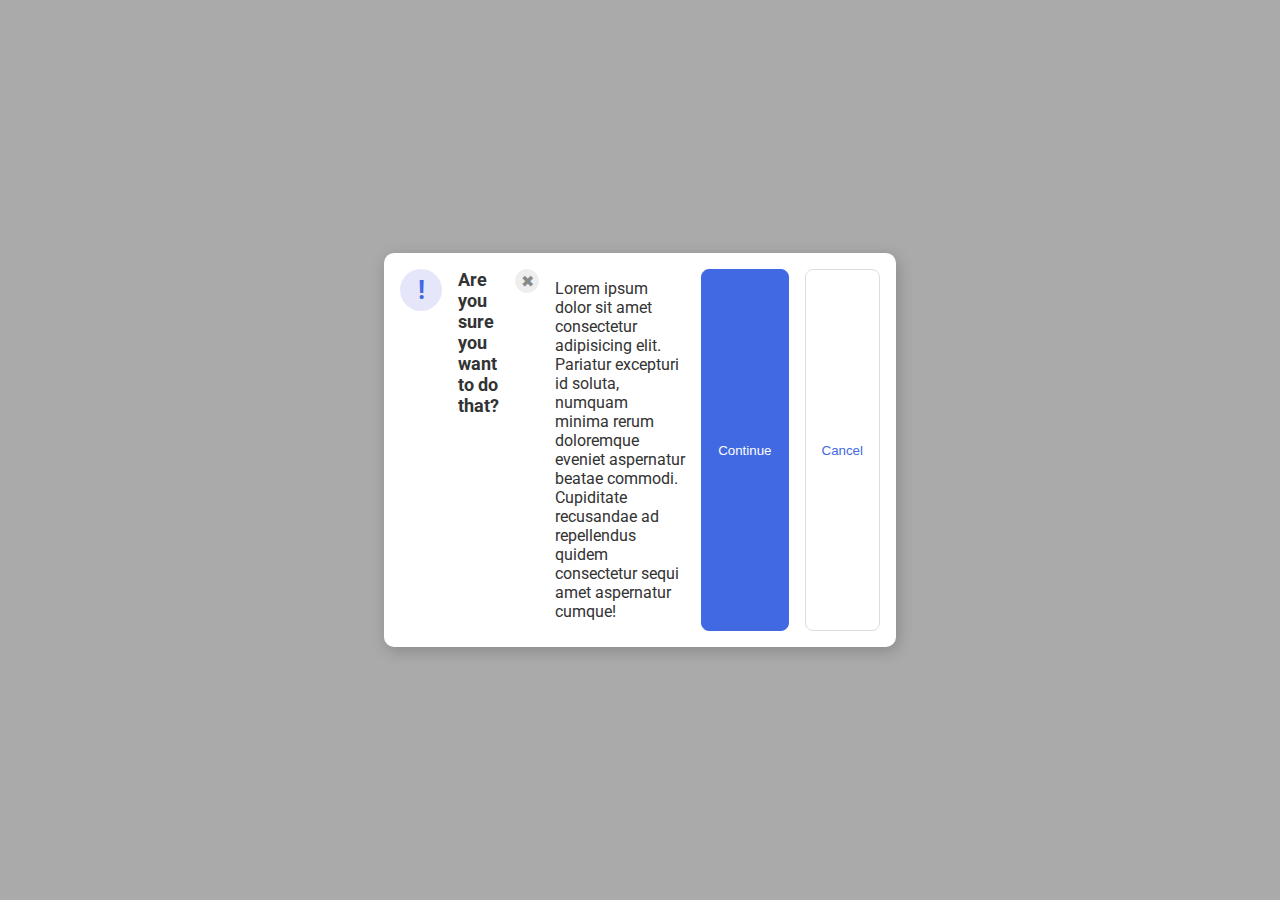
<file: foundations/flex/05-flex-modal/index.html>
<!DOCTYPE html>
<html lang="en">
  <head>
    <meta charset="UTF-8">
    <meta http-equiv="X-UA-Compatible" content="IE=edge">
    <meta name="viewport" content="width=device-width, initial-scale=1.0">
    <link rel="stylesheet" href="style.css">
    <title>Modal</title>
  </head>
  <body>
    <div class="modal">
      <div class="icon">!</div>
      <div class="header">Are you sure you want to do that?</div>
      <button class="close-button">✖</button>
      <div class="text">Lorem ipsum dolor sit amet consectetur adipisicing elit. Pariatur excepturi id soluta, numquam minima rerum doloremque eveniet aspernatur beatae commodi. Cupiditate recusandae ad repellendus quidem consectetur sequi amet aspernatur cumque!</div>
      <button class="continue">Continue</button>
      <button class="cancel">Cancel</button>
    </div>
  </body>
</html>
</file>
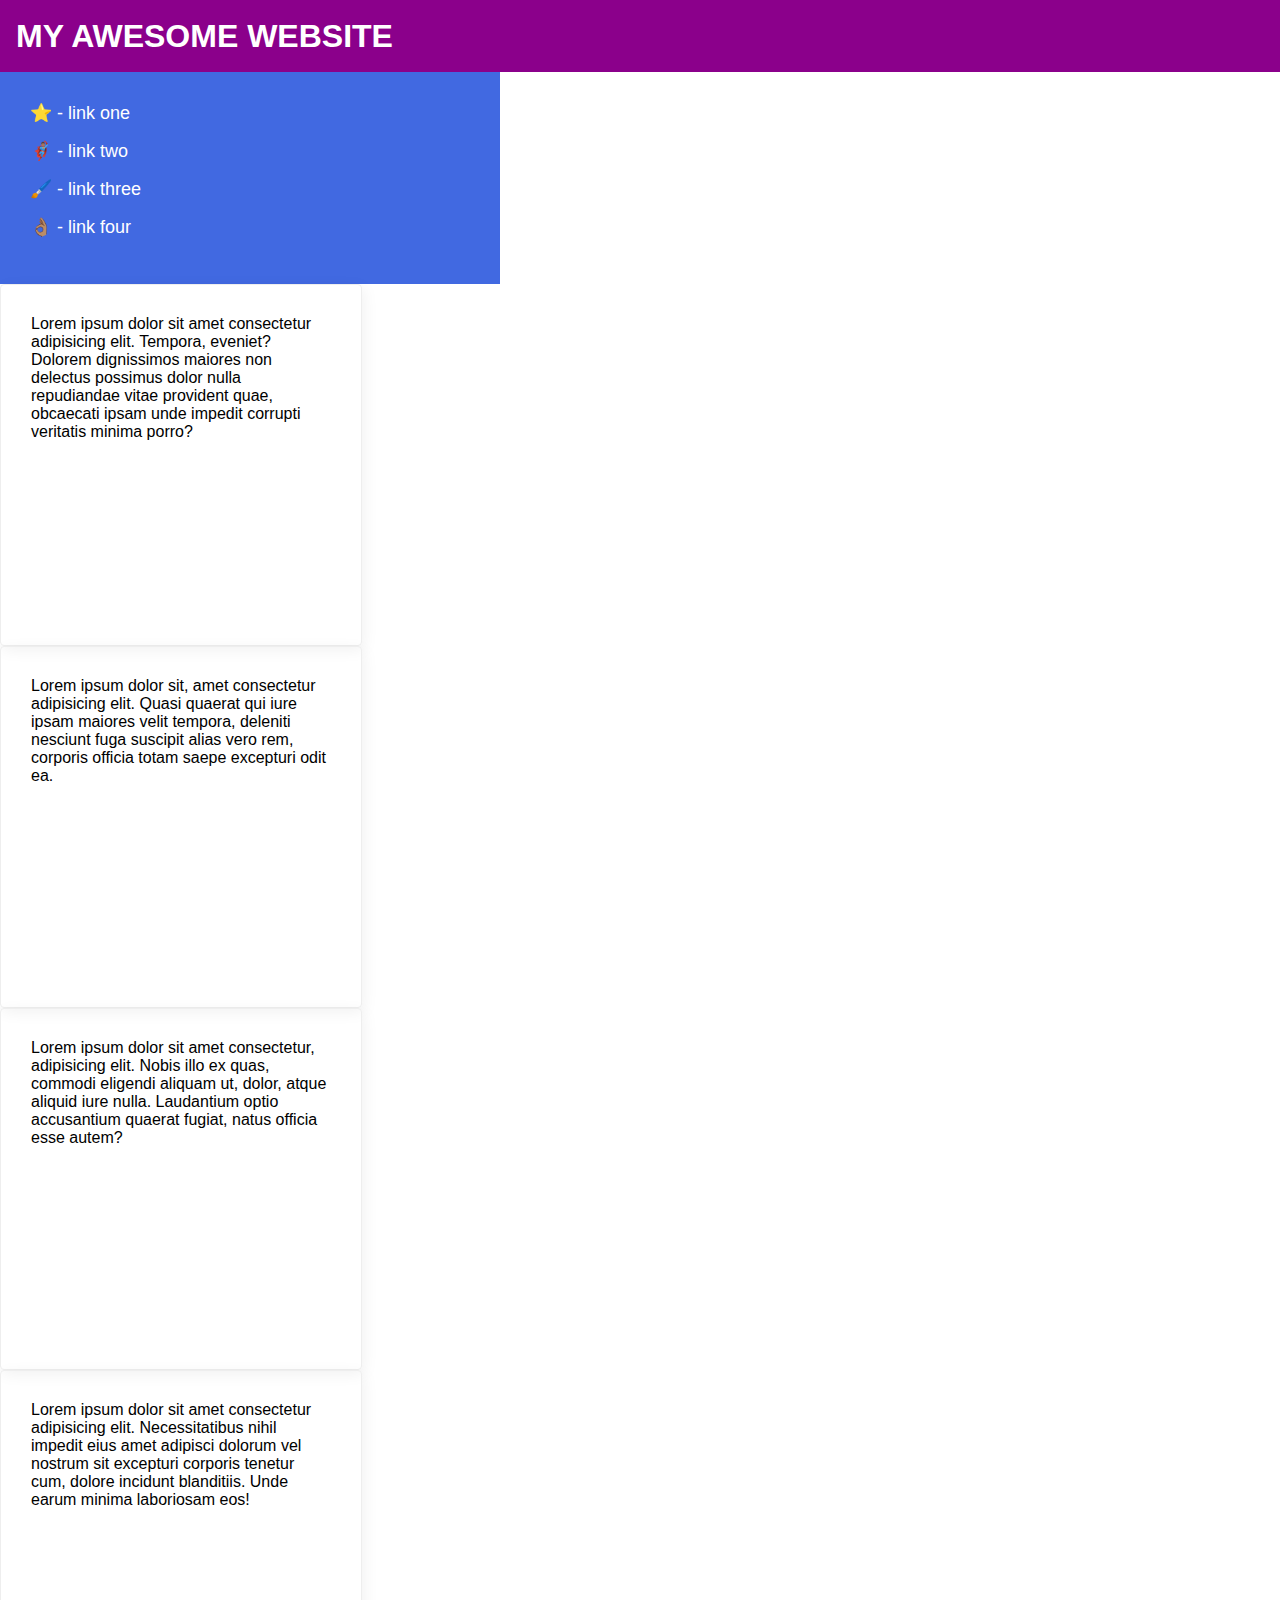
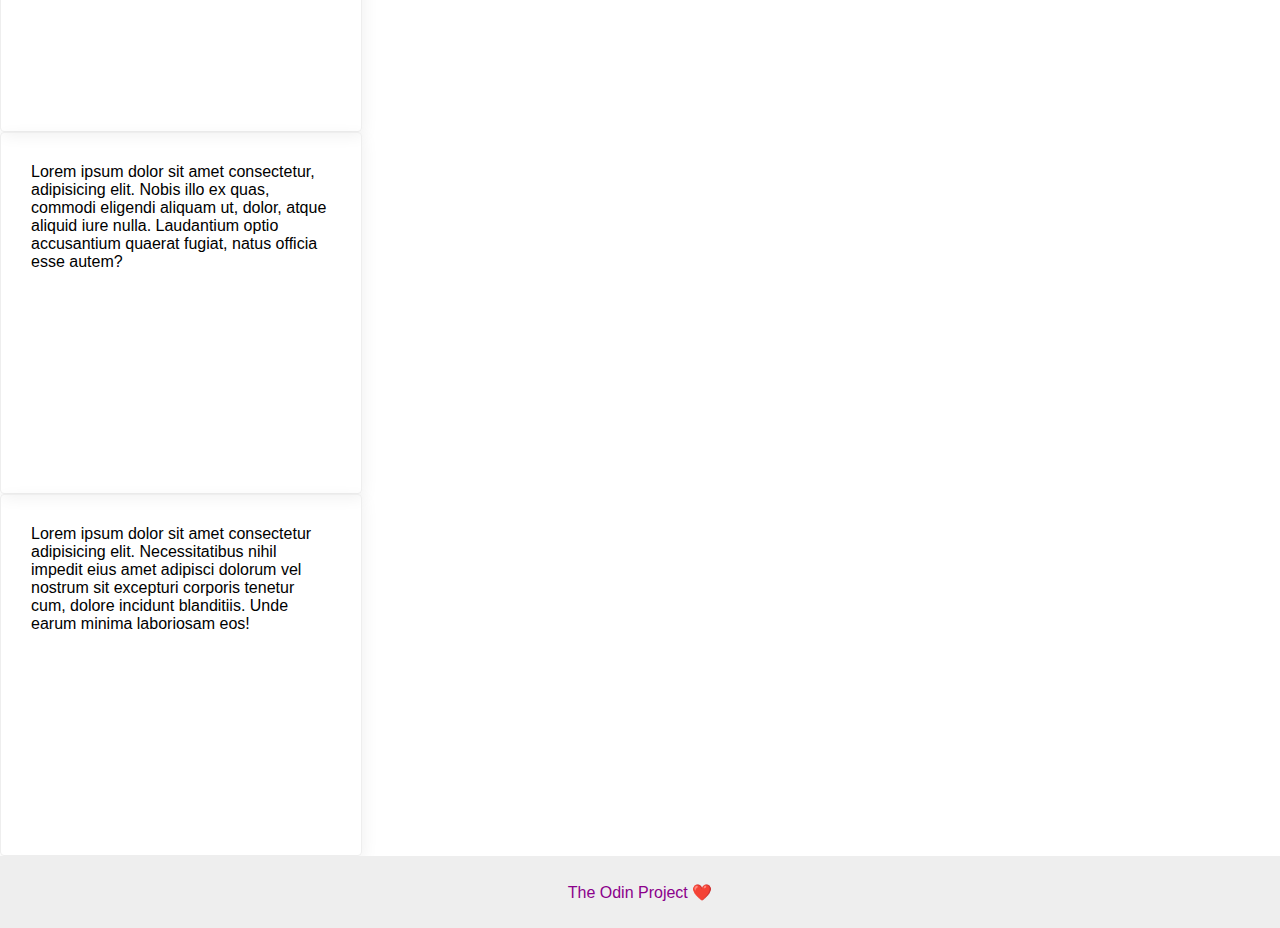
<file: foundations/flex/07-flex-layout-2/index.html>
<!DOCTYPE html>
<html lang="en">
  <head>
    <meta charset="UTF-8">
    <meta http-equiv="X-UA-Compatible" content="IE=edge">
    <meta name="viewport" content="width=device-width, initial-scale=1.0">
    <title>The Holy Grail</title>
    <link rel="stylesheet" href="style.css">
  </head>
  <body>
    <div class="header">
      MY AWESOME WEBSITE
    </div>
    
    <div class="sidebar">
      <ul>
        <li><a href="#">⭐ - link one</a></li>
        <li><a href="#">🦸🏽‍♂️ - link two</a></li>
        <li><a href="#">🖌️ - link three</a></li>
        <li><a href="#">👌🏽 - link four</a></li>
      </ul>
    </div>

    <div class="card">Lorem ipsum dolor sit amet consectetur adipisicing elit. Tempora, eveniet? Dolorem dignissimos maiores non delectus possimus dolor nulla repudiandae vitae provident quae, obcaecati ipsam unde impedit corrupti veritatis minima porro?</div>
    <div class="card">Lorem ipsum dolor sit, amet consectetur adipisicing elit. Quasi quaerat qui iure ipsam maiores velit tempora, deleniti nesciunt fuga suscipit alias vero rem, corporis officia totam saepe excepturi odit ea.</div>
    <div class="card">Lorem ipsum dolor sit amet consectetur, adipisicing elit. Nobis illo ex quas, commodi eligendi aliquam ut, dolor, atque aliquid iure nulla. Laudantium optio accusantium quaerat fugiat, natus officia esse autem?</div>
    <div class="card">Lorem ipsum dolor sit amet consectetur adipisicing elit. Necessitatibus nihil impedit eius amet adipisci dolorum vel nostrum sit excepturi corporis tenetur cum, dolore incidunt blanditiis. Unde earum minima laboriosam eos!</div>
    <div class="card">Lorem ipsum dolor sit amet consectetur, adipisicing elit. Nobis illo ex quas, commodi eligendi aliquam ut, dolor, atque aliquid iure nulla. Laudantium optio accusantium quaerat fugiat, natus officia esse autem?</div>
    <div class="card">Lorem ipsum dolor sit amet consectetur adipisicing elit. Necessitatibus nihil impedit eius amet adipisci dolorum vel nostrum sit excepturi corporis tenetur cum, dolore incidunt blanditiis. Unde earum minima laboriosam eos!</div>
    
    <div class="footer">
      The Odin Project ❤️
    </div>
  </body>
</html>
</file>
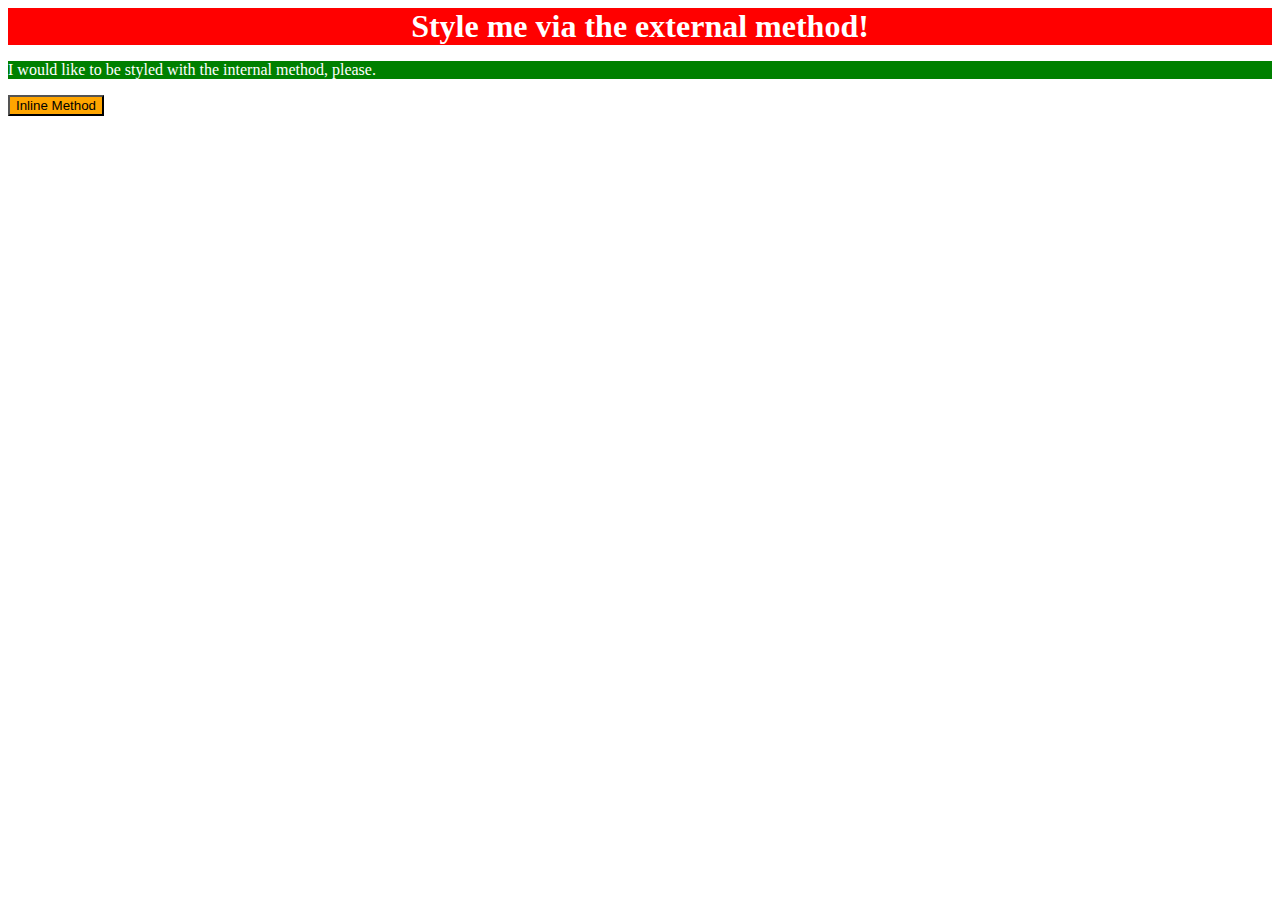
<file: foundations/intro-to-css/01-css-methods/index.html>
<!DOCTYPE html>
<html lang="en">
  <head>
    <meta charset="UTF-8">
    <meta http-equiv="X-UA-Compatible" content="IE=edge">
    <meta name="viewport" content="width=device-width, initial-scale=1.0">
    <title>Methods for Adding CSS</title>
    <link rel="stylesheet" href="./style.css">
    <style>
      p{
        color:white;
        background-color: green;
      }
    </style>
  </head>
  <body>
    <div>Style me via the external method!</div>
    <p>I would like to be styled with the internal method, please.</p>
    <button style="background-color: orange;">Inline Method</button>
  </body>
</html>
</file>
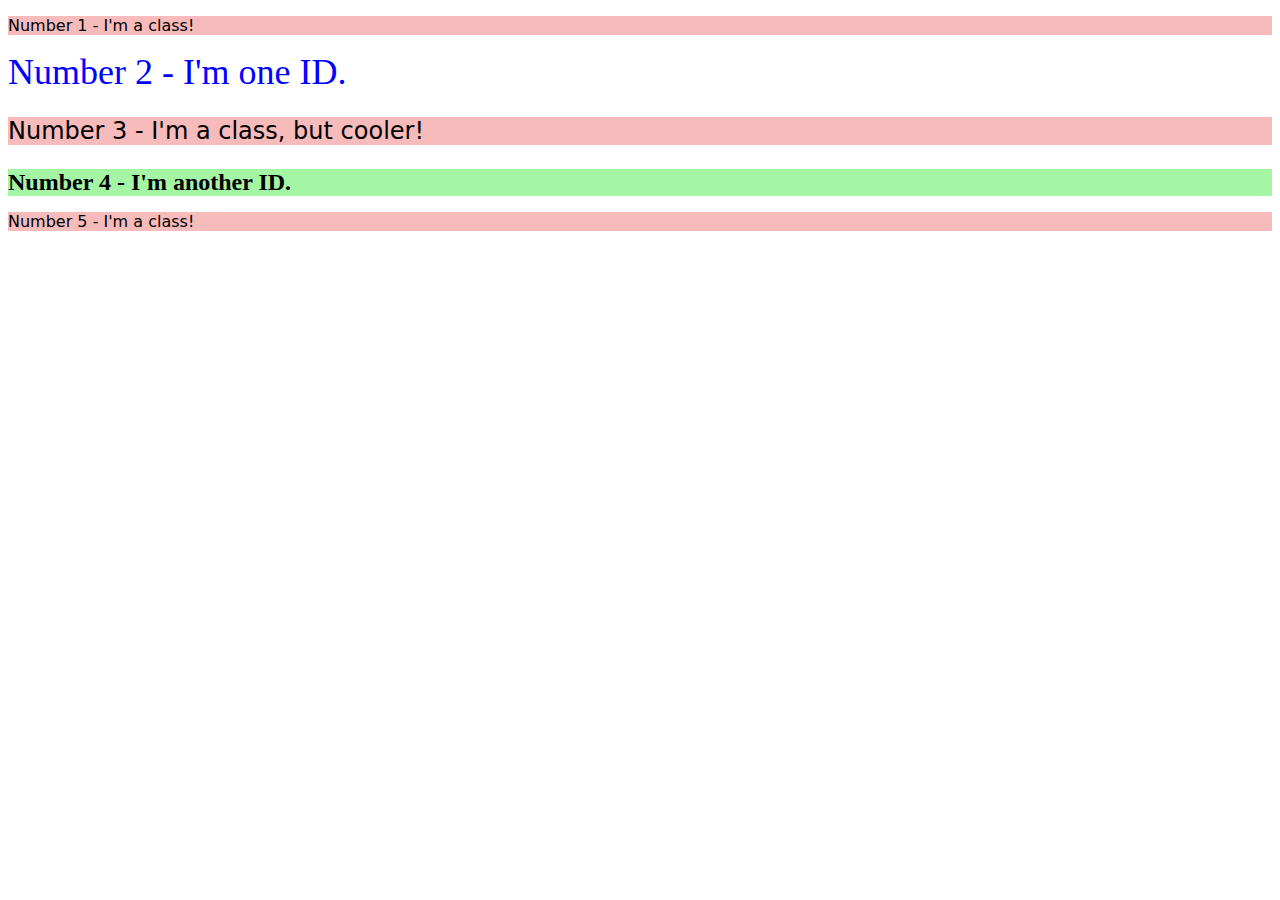
<file: foundations/intro-to-css/02-class-id-selectors/index.html>
<!DOCTYPE html>
<html lang="en">
  <head>
    <meta charset="UTF-8">
    <meta http-equiv="X-UA-Compatible" content="IE=edge">
    <meta name="viewport" content="width=device-width, initial-scale=1.0">
    <title>Class and ID Selectors</title>
    <link rel="stylesheet" href="style.css">
  </head>
  <body>
    <p class="odd">Number 1 - I'm a class!</p>
    <div id="second">Number 2 - I'm one ID.</div>
    <p class="odd" id="third">Number 3 - I'm a class, but cooler!</p>
    <div id="fourth">Number 4 - I'm another ID.</div>
    <p class="odd">Number 5 - I'm a class!</p>
  </body>
</html>
</file>
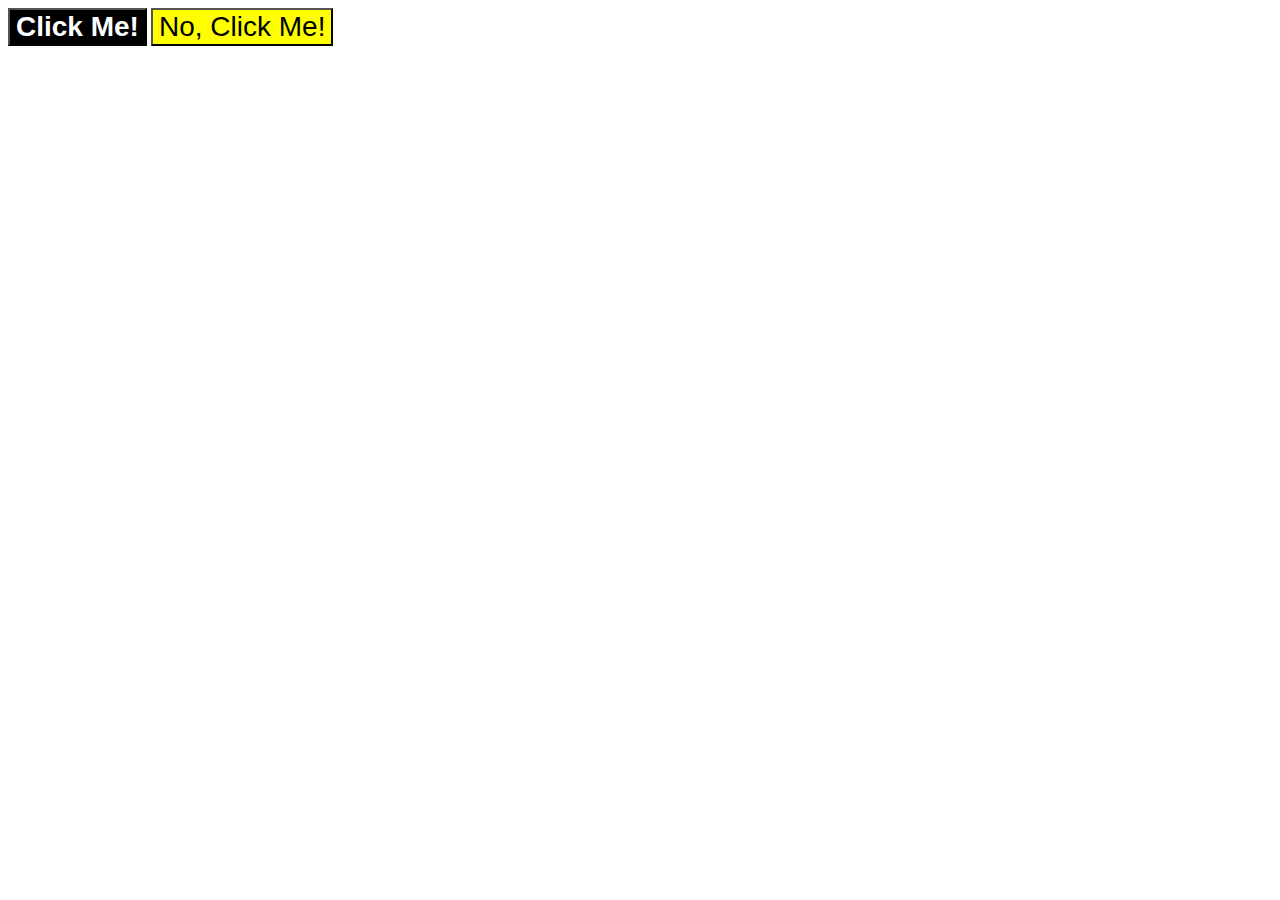
<file: foundations/intro-to-css/03-grouping-selectors/index.html>
<!DOCTYPE html>
<html lang="en">
  <head>
    <meta charset="UTF-8">
    <meta http-equiv="X-UA-Compatible" content="IE=edge">
    <meta name="viewport" content="width=device-width, initial-scale=1.0">
    <title>Grouping Selectors</title>
    <link rel="stylesheet" href="style.css">
  </head>
  <body>
    <button class="class1">Click Me!</button>
    <button class="class2">No, Click Me!</button>
  </body>
</html>
</file>
<file: foundations/flex/05-flex-modal/style.css>
@import url('https://fonts.googleapis.com/css2?family=Roboto:wght@400;700&display=swap');

:root{
  --gap:16px;
}

html, body {
  height: 100%;
}

body {
  font-family: Roboto, sans-serif;
  margin: 0;
  background: #aaa;
  color: #333;
  /* I'll give you this one for free lol */
  display: flex;
  align-items: center;
  justify-content: center;
}

.modal {
  background: white;
  width: 480px;
  border-radius: 10px;
  box-shadow: 2px 4px 16px rgba(0,0,0,.2);
  display:flex;
  padding:var(--gap);
  gap:var(--gap)
}
.icon, .close-button{
  flex: 0 0 auto;
}
.icon {
  color: royalblue;
  font-size: 26px;
  font-weight: 700;
  background: lavender;
  width: 42px;
  height: 42px;
  border-radius: 50%;
  display: flex;
  align-items: center;
  justify-content: center;
  
}

.close-button {
  background: #eee;
  border-radius: 50%;
  color: #888;
  font-weight: 400;
  font-size: 16px;
  height: 24px;
  width: 24px;
  display: flex;
  align-items: center;
  justify-content: center;
  border: 1px solid #eee;
  padding: 0;
}

button {
  cursor: pointer;
  padding: 8px 16px;
  border-radius: 8px;
}

button.continue {
  background: royalblue;
  border: 1px solid royalblue;
  color: white;
}

button.cancel {
  background: white;
  border: 1px solid #ddd;
  color: royalblue;
}

.header{
  font-size:large;
  font-weight: bold;
}

.text{
  padding:10px 0;
}
</file>
<file: foundations/flex/07-flex-layout-2/style.css>
body {
  font-family: -apple-system, BlinkMacSystemFont, 'Segoe UI', Roboto, Oxygen, Ubuntu, Cantarell, 'Open Sans', 'Helvetica Neue', sans-serif;
  margin: 0;
  min-height: 100vh;
  display:flex;
  flex-direction: column;
}

.header, .footer{
  display: flex;
  align-items: center;
}

.header {
  height: 72px;
  background: darkmagenta;
  color: white;
  margin-bottom: auto;
  padding-left:16px;
  font-size: 32px;
  font-weight: 900;
}

.footer {
  height: 72px;
  background: #eee;
  color: darkmagenta;
  margin-top:auto;
  justify-content: center;
}

.body{
  flex-grow:1;
  display: flex;
}

/*SIDEBAR*/
.sidebar {
  width: 500px;
  background: royalblue;
  box-sizing: border-box;
  
}

.sidebar ul{
  margin:0;
  padding:30px;
  color:white;
  list-style: none;
  font-size: large;
}
.sidebar li{
  margin-bottom:16px;
}

.sidebar a{
  text-decoration: none;
  color:inherit;
}

/*CARDS*/
.content{
  display:flex;
  flex-wrap: wrap;
  gap:30px;
  padding:30px;
}

.card {
  border: 1px solid #eee;
  box-shadow: 2px 4px 16px rgba(0,0,0,.06);
  border-radius: 4px;
  width:300px;
  height:300px;
  padding:30px;
}
</file>
<file: foundations/intro-to-css/01-css-methods/style.css>
div{
    color:white;
    background-color: red;
    text-align:center;
    font-weight: bold;
    font-size: 32px;
}
</file>
<file: foundations/intro-to-css/02-class-id-selectors/style.css>
.odd{
    background-color:rgb(248, 187, 187);
    font-family: Verdana, 'DejaVu Sans', sans-serif;
}

#second{
    color:blue;
    font-size:36px;
}

#third{
    font-size: 24px;
}

#fourth{
    font-size:24px;
    font-weight: bold;
    background-color: rgb(164, 245, 164);
}
</file>
<file: foundations/intro-to-css/03-grouping-selectors/style.css>
button{
    font-size:28px;
    font-family: Helvetica, 'Times New Roman', sans-serif;
}

.class1{
    background-color: black;
    color:white;
    font-weight: bold;
}

.class2{
    background-color: yellow;
}
</file>
